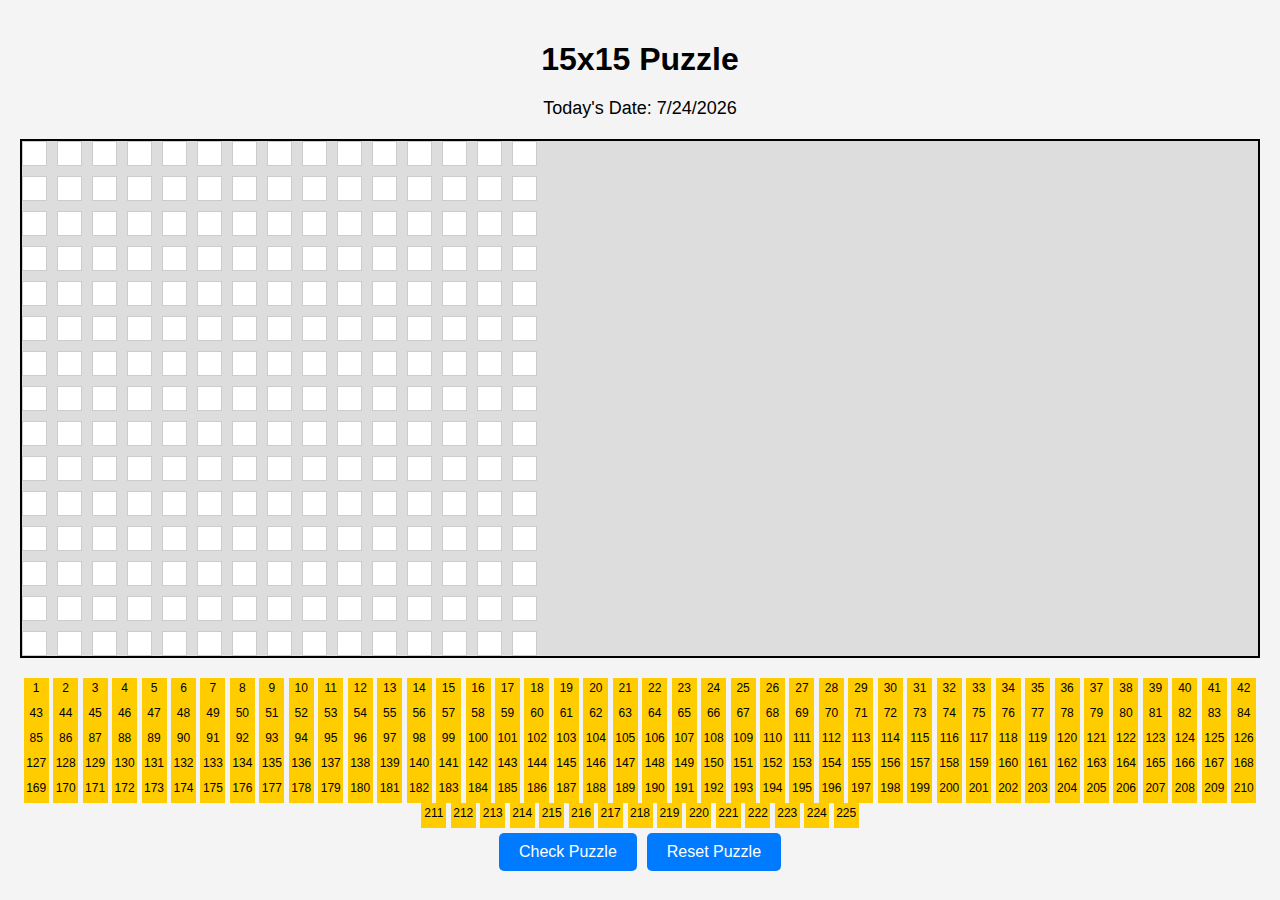
<file: index.html>
<!DOCTYPE html>
<html lang="en">
<head>
  <meta charset="UTF-8">
  <meta name="viewport" content="width=device-width, initial-scale=1.0">
  <title>15x15 Puzzle</title>
  <link rel="stylesheet" href="styles.css">
</head>
<body>
  <div id="content">
    <h1>15x15 Puzzle</h1>
    <div id="current-date"></div>
    <div id="puzzle-grid"></div>
    <div id="puzzle-pieces">
      <div class="piece" draggable="true" data-piece="1">1</div>
          <div class="piece" draggable="true" data-piece="2">2</div>
          <div class="piece" draggable="true" data-piece="3">3</div>
          <div class="piece" draggable="true" data-piece="4">4</div>
          <div class="piece" draggable="true" data-piece="5">5</div>
          <div class="piece" draggable="true" data-piece="6">6</div>
          <div class="piece" draggable="true" data-piece="7">7</div>
          <div class="piece" draggable="true" data-piece="8">8</div>
          <div class="piece" draggable="true" data-piece="9">9</div>
          <div class="piece" draggable="true" data-piece="10">10</div>
          <div class="piece" draggable="true" data-piece="11">11</div>
          <div class="piece" draggable="true" data-piece="12">12</div>
          <div class="piece" draggable="true" data-piece="13">13</div>
          <div class="piece" draggable="true" data-piece="14">14</div>
          <div class="piece" draggable="true" data-piece="15">15</div>
          <div class="piece" draggable="true" data-piece="16">16</div>
          <div class="piece" draggable="true" data-piece="17">17</div>
          <div class="piece" draggable="true" data-piece="18">18</div>
          <div class="piece" draggable="true" data-piece="19">19</div>
          <div class="piece" draggable="true" data-piece="20">20</div>
          <div class="piece" draggable="true" data-piece="21">21</div>
          <div class="piece" draggable="true" data-piece="22">22</div>
          <div class="piece" draggable="true" data-piece="23">23</div>
          <div class="piece" draggable="true" data-piece="24">24</div>
          <div class="piece" draggable="true" data-piece="25">25</div>
          <div class="piece" draggable="true" data-piece="26">26</div>
          <div class="piece" draggable="true" data-piece="27">27</div>
          <div class="piece" draggable="true" data-piece="28">28</div>
          <div class="piece" draggable="true" data-piece="29">29</div>
          <div class="piece" draggable="true" data-piece="30">30</div>
          <div class="piece" draggable="true" data-piece="31">31</div>
          <div class="piece" draggable="true" data-piece="32">32</div>
          <div class="piece" draggable="true" data-piece="33">33</div>
          <div class="piece" draggable="true" data-piece="34">34</div>
          <div class="piece" draggable="true" data-piece="35">35</div>
          <div class="piece" draggable="true" data-piece="36">36</div>
          <div class="piece" draggable="true" data-piece="37">37</div>
          <div class="piece" draggable="true" data-piece="38">38</div>
          <div class="piece" draggable="true" data-piece="39">39</div>
          <div class="piece" draggable="true" data-piece="40">40</div>
          <div class="piece" draggable="true" data-piece="41">41</div>
          <div class="piece" draggable="true" data-piece="42">42</div>
          <div class="piece" draggable="true" data-piece="43">43</div>
          <div class="piece" draggable="true" data-piece="44">44</div>
          <div class="piece" draggable="true" data-piece="45">45</div>
          <div class="piece" draggable="true" data-piece="46">46</div>
          <div class="piece" draggable="true" data-piece="47">47</div>
          <div class="piece" draggable="true" data-piece="48">48</div>
          <div class="piece" draggable="true" data-piece="49">49</div>
          <div class="piece" draggable="true" data-piece="50">50</div>
          <div class="piece" draggable="true" data-piece="51">51</div>
          <div class="piece" draggable="true" data-piece="52">52</div>
          <div class="piece" draggable="true" data-piece="53">53</div>
          <div class="piece" draggable="true" data-piece="54">54</div>
          <div class="piece" draggable="true" data-piece="55">55</div>
          <div class="piece" draggable="true" data-piece="56">56</div>
          <div class="piece" draggable="true" data-piece="57">57</div>
          <div class="piece" draggable="true" data-piece="58">58</div>
          <div class="piece" draggable="true" data-piece="59">59</div>
          <div class="piece" draggable="true" data-piece="60">60</div>
          <div class="piece" draggable="true" data-piece="61">61</div>
          <div class="piece" draggable="true" data-piece="62">62</div>
          <div class="piece" draggable="true" data-piece="63">63</div>
          <div class="piece" draggable="true" data-piece="64">64</div>
          <div class="piece" draggable="true" data-piece="65">65</div>
          <div class="piece" draggable="true" data-piece="66">66</div>
          <div class="piece" draggable="true" data-piece="67">67</div>
          <div class="piece" draggable="true" data-piece="68">68</div>
          <div class="piece" draggable="true" data-piece="69">69</div>
          <div class="piece" draggable="true" data-piece="70">70</div>
          <div class="piece" draggable="true" data-piece="71">71</div>
          <div class="piece" draggable="true" data-piece="72">72</div>
          <div class="piece" draggable="true" data-piece="73">73</div>
          <div class="piece" draggable="true" data-piece="74">74</div>
          <div class="piece" draggable="true" data-piece="75">75</div>
          <div class="piece" draggable="true" data-piece="76">76</div>
          <div class="piece" draggable="true" data-piece="77">77</div>
          <div class="piece" draggable="true" data-piece="78">78</div>
          <div class="piece" draggable="true" data-piece="79">79</div>
          <div class="piece" draggable="true" data-piece="80">80</div>
          <div class="piece" draggable="true" data-piece="81">81</div>
          <div class="piece" draggable="true" data-piece="82">82</div>
          <div class="piece" draggable="true" data-piece="83">83</div>
          <div class="piece" draggable="true" data-piece="84">84</div>
          <div class="piece" draggable="true" data-piece="85">85</div>
          <div class="piece" draggable="true" data-piece="86">86</div>
          <div class="piece" draggable="true" data-piece="87">87</div>
          <div class="piece" draggable="true" data-piece="88">88</div>
          <div class="piece" draggable="true" data-piece="89">89</div>
          <div class="piece" draggable="true" data-piece="90">90</div>
          <div class="piece" draggable="true" data-piece="91">91</div>
          <div class="piece" draggable="true" data-piece="92">92</div>
          <div class="piece" draggable="true" data-piece="93">93</div>
          <div class="piece" draggable="true" data-piece="94">94</div>
          <div class="piece" draggable="true" data-piece="95">95</div>
          <div class="piece" draggable="true" data-piece="96">96</div>
          <div class="piece" draggable="true" data-piece="97">97</div>
          <div class="piece" draggable="true" data-piece="98">98</div>
          <div class="piece" draggable="true" data-piece="99">99</div>
          <div class="piece" draggable="true" data-piece="100">100</div>
          <div class="piece" draggable="true" data-piece="101">101</div>
          <div class="piece" draggable="true" data-piece="102">102</div>
          <div class="piece" draggable="true" data-piece="103">103</div>
          <div class="piece" draggable="true" data-piece="104">104</div>
          <div class="piece" draggable="true" data-piece="105">105</div>
          <div class="piece" draggable="true" data-piece="106">106</div>
          <div class="piece" draggable="true" data-piece="107">107</div>
          <div class="piece" draggable="true" data-piece="108">108</div>
          <div class="piece" draggable="true" data-piece="109">109</div>
          <div class="piece" draggable="true" data-piece="110">110</div>
          <div class="piece" draggable="true" data-piece="111">111</div>
          <div class="piece" draggable="true" data-piece="112">112</div>
          <div class="piece" draggable="true" data-piece="113">113</div>
          <div class="piece" draggable="true" data-piece="114">114</div>
          <div class="piece" draggable="true" data-piece="115">115</div>
          <div class="piece" draggable="true" data-piece="116">116</div>
          <div class="piece" draggable="true" data-piece="117">117</div>
          <div class="piece" draggable="true" data-piece="118">118</div>
          <div class="piece" draggable="true" data-piece="119">119</div>
          <div class="piece" draggable="true" data-piece="120">120</div>
          <div class="piece" draggable="true" data-piece="121">121</div>
          <div class="piece" draggable="true" data-piece="122">122</div>
          <div class="piece" draggable="true" data-piece="123">123</div>
          <div class="piece" draggable="true" data-piece="124">124</div>
          <div class="piece" draggable="true" data-piece="125">125</div>
          <div class="piece" draggable="true" data-piece="126">126</div>
          <div class="piece" draggable="true" data-piece="127">127</div>
          <div class="piece" draggable="true" data-piece="128">128</div>
          <div class="piece" draggable="true" data-piece="129">129</div>
          <div class="piece" draggable="true" data-piece="130">130</div>
          <div class="piece" draggable="true" data-piece="131">131</div>
          <div class="piece" draggable="true" data-piece="132">132</div>
          <div class="piece" draggable="true" data-piece="133">133</div>
          <div class="piece" draggable="true" data-piece="134">134</div>
          <div class="piece" draggable="true" data-piece="135">135</div>
          <div class="piece" draggable="true" data-piece="136">136</div>
          <div class="piece" draggable="true" data-piece="137">137</div>
          <div class="piece" draggable="true" data-piece="138">138</div>
          <div class="piece" draggable="true" data-piece="139">139</div>
          <div class="piece" draggable="true" data-piece="140">140</div>
          <div class="piece" draggable="true" data-piece="141">141</div>
          <div class="piece" draggable="true" data-piece="142">142</div>
          <div class="piece" draggable="true" data-piece="143">143</div>
          <div class="piece" draggable="true" data-piece="144">144</div>
          <div class="piece" draggable="true" data-piece="145">145</div>
          <div class="piece" draggable="true" data-piece="146">146</div>
          <div class="piece" draggable="true" data-piece="147">147</div>
          <div class="piece" draggable="true" data-piece="148">148</div>
          <div class="piece" draggable="true" data-piece="149">149</div>
          <div class="piece" draggable="true" data-piece="150">150</div>
          <div class="piece" draggable="true" data-piece="151">151</div>
          <div class="piece" draggable="true" data-piece="152">152</div>
          <div class="piece" draggable="true" data-piece="153">153</div>
          <div class="piece" draggable="true" data-piece="154">154</div>
          <div class="piece" draggable="true" data-piece="155">155</div>
          <div class="piece" draggable="true" data-piece="156">156</div>
          <div class="piece" draggable="true" data-piece="157">157</div>
          <div class="piece" draggable="true" data-piece="158">158</div>
          <div class="piece" draggable="true" data-piece="159">159</div>
          <div class="piece" draggable="true" data-piece="160">160</div>
          <div class="piece" draggable="true" data-piece="161">161</div>
          <div class="piece" draggable="true" data-piece="162">162</div>
          <div class="piece" draggable="true" data-piece="163">163</div>
          <div class="piece" draggable="true" data-piece="164">164</div>
          <div class="piece" draggable="true" data-piece="165">165</div>
          <div class="piece" draggable="true" data-piece="166">166</div>
          <div class="piece" draggable="true" data-piece="167">167</div>
          <div class="piece" draggable="true" data-piece="168">168</div>
          <div class="piece" draggable="true" data-piece="169">169</div>
          <div class="piece" draggable="true" data-piece="170">170</div>
          <div class="piece" draggable="true" data-piece="171">171</div>
          <div class="piece" draggable="true" data-piece="172">172</div>
          <div class="piece" draggable="true" data-piece="173">173</div>
          <div class="piece" draggable="true" data-piece="174">174</div>
          <div class="piece" draggable="true" data-piece="175">175</div>
          <div class="piece" draggable="true" data-piece="176">176</div>
          <div class="piece" draggable="true" data-piece="177">177</div>
          <div class="piece" draggable="true" data-piece="178">178</div>
          <div class="piece" draggable="true" data-piece="179">179</div>
          <div class="piece" draggable="true" data-piece="180">180</div>
          <div class="piece" draggable="true" data-piece="181">181</div>
          <div class="piece" draggable="true" data-piece="182">182</div>
          <div class="piece" draggable="true" data-piece="183">183</div>
          <div class="piece" draggable="true" data-piece="184">184</div>
          <div class="piece" draggable="true" data-piece="185">185</div>
          <div class="piece" draggable="true" data-piece="186">186</div>
          <div class="piece" draggable="true" data-piece="187">187</div>
          <div class="piece" draggable="true" data-piece="188">188</div>
          <div class="piece" draggable="true" data-piece="189">189</div>
          <div class="piece" draggable="true" data-piece="190">190</div>
          <div class="piece" draggable="true" data-piece="191">191</div>
          <div class="piece" draggable="true" data-piece="192">192</div>
          <div class="piece" draggable="true" data-piece="193">193</div>
          <div class="piece" draggable="true" data-piece="194">194</div>
          <div class="piece" draggable="true" data-piece="195">195</div>
          <div class="piece" draggable="true" data-piece="196">196</div>
          <div class="piece" draggable="true" data-piece="197">197</div>
          <div class="piece" draggable="true" data-piece="198">198</div>
          <div class="piece" draggable="true" data-piece="199">199</div>
          <div class="piece" draggable="true" data-piece="200">200</div>
          <div class="piece" draggable="true" data-piece="201">201</div>
          <div class="piece" draggable="true" data-piece="202">202</div>
          <div class="piece" draggable="true" data-piece="203">203</div>
          <div class="piece" draggable="true" data-piece="204">204</div>
          <div class="piece" draggable="true" data-piece="205">205</div>
          <div class="piece" draggable="true" data-piece="206">206</div>
          <div class="piece" draggable="true" data-piece="207">207</div>
          <div class="piece" draggable="true" data-piece="208">208</div>
          <div class="piece" draggable="true" data-piece="209">209</div>
          <div class="piece" draggable="true" data-piece="210">210</div>
          <div class="piece" draggable="true" data-piece="211">211</div>
          <div class="piece" draggable="true" data-piece="212">212</div>
          <div class="piece" draggable="true" data-piece="213">213</div>
          <div class="piece" draggable="true" data-piece="214">214</div>
          <div class="piece" draggable="true" data-piece="215">215</div>
          <div class="piece" draggable="true" data-piece="216">216</div>
          <div class="piece" draggable="true" data-piece="217">217</div>
          <div class="piece" draggable="true" data-piece="218">218</div>
          <div class="piece" draggable="true" data-piece="219">219</div>
          <div class="piece" draggable="true" data-piece="220">220</div>
          <div class="piece" draggable="true" data-piece="221">221</div>
          <div class="piece" draggable="true" data-piece="222">222</div>
          <div class="piece" draggable="true" data-piece="223">223</div>
          <div class="piece" draggable="true" data-piece="224">224</div>
          <div class="piece" draggable="true" data-piece="225">225</div>
    </div>
  </div>

  <!-- Custom Modal for Solved Puzzle -->
  <div id="solved-modal" class="modal">
    <div class="modal-content">
      <span class="close">&times;</span>
      <h2>Puzzle Solved! 🎉</h2>
      <img src="success-image.png" alt="Success Image" width="200">
      <p>Congratulations! You solved the puzzle.</p>
    </div>
  </div>

  <script src="script.js"></script>
</body>
</html>
</file>
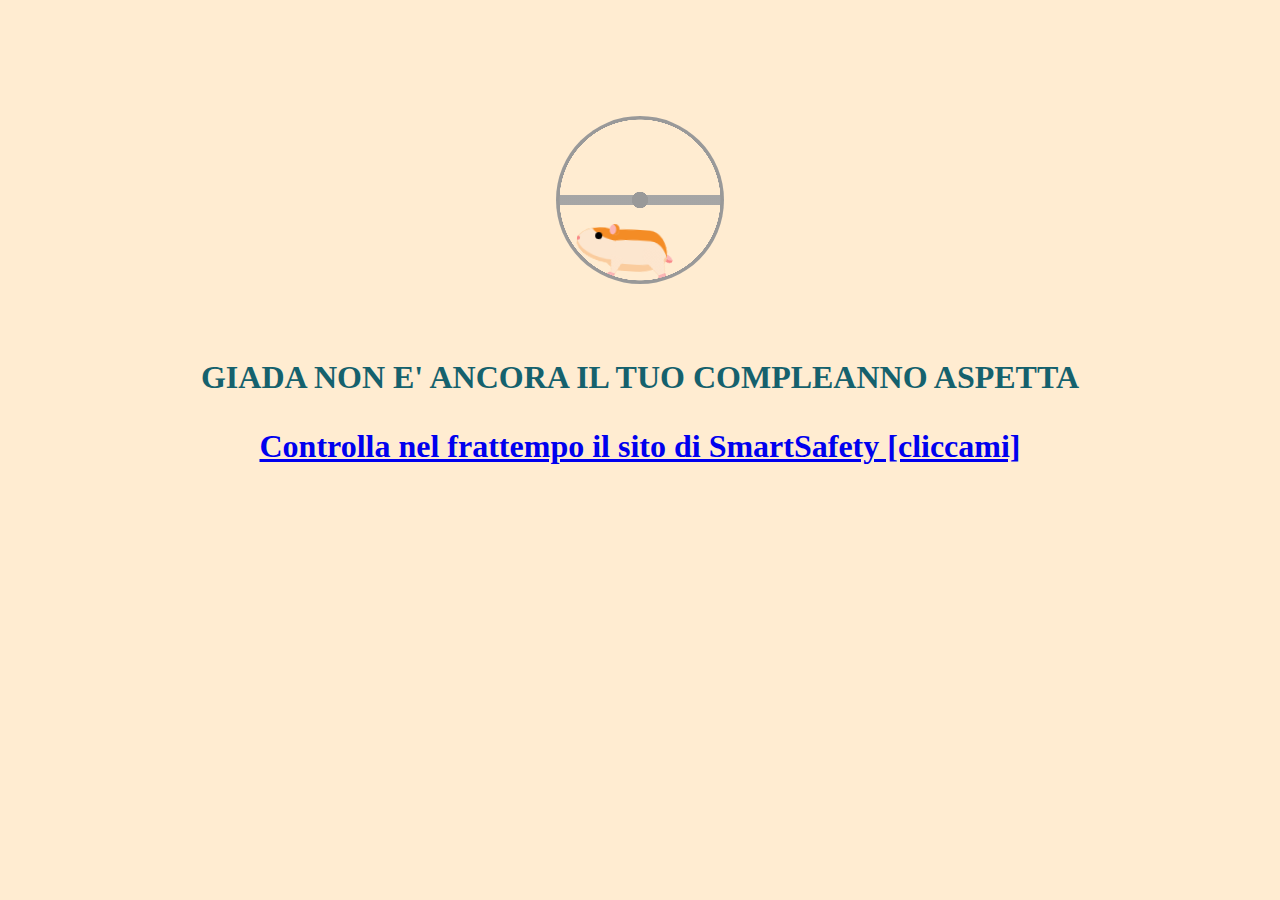
<file: before-date.html>
<body>
  <!-- From Uiverse.io by Nawsome -->
  <br>
  <br>
  <br>
  <br>
  <br>
  <br>
  <div aria-label="Orange and tan hamster running in a metal wheel" role="img" class="wheel-and-hamster" style="margin-left: auto;margin-right: auto;">
    <div class="wheel"></div>
    <div class="hamster">
      <div class="hamster__body">
        <div class="hamster__head">
          <div class="hamster__ear"></div>
          <div class="hamster__eye"></div>
          <div class="hamster__nose"></div>
        </div>
        <div class="hamster__limb hamster__limb--fr"></div>
        <div class="hamster__limb hamster__limb--fl"></div>
        <div class="hamster__limb hamster__limb--br"></div>
        <div class="hamster__limb hamster__limb--bl"></div>
        <div class="hamster__tail"></div>
      </div>
    </div>
    <div class="spoke"></div>
  </div>
  <br>
  <br>
  <br>
    <h1 style="text-align: center;color: #15616d;">GIADA NON E' ANCORA IL TUO COMPLEANNO ASPETTA <br> <p><a href="https://smartsafety-caesarvibes.github.io/home/">Controlla nel frattempo il sito di SmartSafety [cliccami] </a></p></h1>
  <style>
    body {
      background-color: #FFECD1;
    }
    /* From Uiverse.io by Nawsome */
    .wheel-and-hamster {
      --dur: 1s;
      position: relative;
      width: 12em;
      height: 12em;
      font-size: 14px;
    }

    .wheel,
    .hamster,
    .hamster div,
    .spoke {
      position: absolute;
    }

    .wheel,
    .spoke {
      border-radius: 50%;
      top: 0;
      left: 0;
      width: 100%;
      height: 100%;
    }

    .wheel {
      background: radial-gradient(100% 100% at center, hsla(0, 0%, 60%, 0) 47.8%, hsl(0, 0%, 60%) 48%);
      z-index: 2;
    }

    .hamster {
      animation: hamster var(--dur) ease-in-out infinite;
      top: 50%;
      left: calc(50% - 3.5em);
      width: 7em;
      height: 3.75em;
      transform: rotate(4deg) translate(-0.8em, 1.85em);
      transform-origin: 50% 0;
      z-index: 1;
    }

    .hamster__head {
      animation: hamsterHead var(--dur) ease-in-out infinite;
      background: hsl(30, 90%, 55%);
      border-radius: 70% 30% 0 100% / 40% 25% 25% 60%;
      box-shadow: 0 -0.25em 0 hsl(30, 90%, 80%) inset,
        0.75em -1.55em 0 hsl(30, 90%, 90%) inset;
      top: 0;
      left: -2em;
      width: 2.75em;
      height: 2.5em;
      transform-origin: 100% 50%;
    }

    .hamster__ear {
      animation: hamsterEar var(--dur) ease-in-out infinite;
      background: hsl(0, 90%, 85%);
      border-radius: 50%;
      box-shadow: -0.25em 0 hsl(30, 90%, 55%) inset;
      top: -0.25em;
      right: -0.25em;
      width: 0.75em;
      height: 0.75em;
      transform-origin: 50% 75%;
    }

    .hamster__eye {
      animation: hamsterEye var(--dur) linear infinite;
      background-color: hsl(0, 0%, 0%);
      border-radius: 50%;
      top: 0.375em;
      left: 1.25em;
      width: 0.5em;
      height: 0.5em;
    }

    .hamster__nose {
      background: hsl(0, 90%, 75%);
      border-radius: 35% 65% 85% 15% / 70% 50% 50% 30%;
      top: 0.75em;
      left: 0;
      width: 0.2em;
      height: 0.25em;
    }

    .hamster__body {
      animation: hamsterBody var(--dur) ease-in-out infinite;
      background: hsl(30, 90%, 90%);
      border-radius: 50% 30% 50% 30% / 15% 60% 40% 40%;
      box-shadow: 0.1em 0.75em 0 hsl(30, 90%, 55%) inset,
        0.15em -0.5em 0 hsl(30, 90%, 80%) inset;
      top: 0.25em;
      left: 2em;
      width: 4.5em;
      height: 3em;
      transform-origin: 17% 50%;
      transform-style: preserve-3d;
    }

    .hamster__limb--fr,
    .hamster__limb--fl {
      clip-path: polygon(0 0, 100% 0, 70% 80%, 60% 100%, 0% 100%, 40% 80%);
      top: 2em;
      left: 0.5em;
      width: 1em;
      height: 1.5em;
      transform-origin: 50% 0;
    }

    .hamster__limb--fr {
      animation: hamsterFRLimb var(--dur) linear infinite;
      background: linear-gradient(hsl(30, 90%, 80%) 80%, hsl(0, 90%, 75%) 80%);
      transform: rotate(15deg) translateZ(-1px);
    }

    .hamster__limb--fl {
      animation: hamsterFLLimb var(--dur) linear infinite;
      background: linear-gradient(hsl(30, 90%, 90%) 80%, hsl(0, 90%, 85%) 80%);
      transform: rotate(15deg);
    }

    .hamster__limb--br,
    .hamster__limb--bl {
      border-radius: 0.75em 0.75em 0 0;
      clip-path: polygon(0 0, 100% 0, 100% 30%, 70% 90%, 70% 100%, 30% 100%, 40% 90%, 0% 30%);
      top: 1em;
      left: 2.8em;
      width: 1.5em;
      height: 2.5em;
      transform-origin: 50% 30%;
    }

    .hamster__limb--br {
      animation: hamsterBRLimb var(--dur) linear infinite;
      background: linear-gradient(hsl(30, 90%, 80%) 90%, hsl(0, 90%, 75%) 90%);
      transform: rotate(-25deg) translateZ(-1px);
    }

    .hamster__limb--bl {
      animation: hamsterBLLimb var(--dur) linear infinite;
      background: linear-gradient(hsl(30, 90%, 90%) 90%, hsl(0, 90%, 85%) 90%);
      transform: rotate(-25deg);
    }

    .hamster__tail {
      animation: hamsterTail var(--dur) linear infinite;
      background: hsl(0, 90%, 85%);
      border-radius: 0.25em 50% 50% 0.25em;
      box-shadow: 0 -0.2em 0 hsl(0, 90%, 75%) inset;
      top: 1.5em;
      right: -0.5em;
      width: 1em;
      height: 0.5em;
      transform: rotate(30deg) translateZ(-1px);
      transform-origin: 0.25em 0.25em;
    }

    .spoke {
      animation: spoke var(--dur) linear infinite;
      background: radial-gradient(100% 100% at center, hsl(0, 0%, 60%) 4.8%, hsla(0, 0%, 60%, 0) 5%),
        linear-gradient(hsla(0, 0%, 55%, 0) 46.9%, hsl(0, 0%, 65%) 47% 52.9%, hsla(0, 0%, 65%, 0) 53%) 50% 50% / 99% 99% no-repeat;
    }

    /* Animations */
    @keyframes hamster {

      from,
      to {
        transform: rotate(4deg) translate(-0.8em, 1.85em);
      }

      50% {
        transform: rotate(0) translate(-0.8em, 1.85em);
      }
    }

    @keyframes hamsterHead {

      from,
      25%,
      50%,
      75%,
      to {
        transform: rotate(0);
      }

      12.5%,
      37.5%,
      62.5%,
      87.5% {
        transform: rotate(8deg);
      }
    }

    @keyframes hamsterEye {

      from,
      90%,
      to {
        transform: scaleY(1);
      }

      95% {
        transform: scaleY(0);
      }
    }

    @keyframes hamsterEar {

      from,
      25%,
      50%,
      75%,
      to {
        transform: rotate(0);
      }

      12.5%,
      37.5%,
      62.5%,
      87.5% {
        transform: rotate(12deg);
      }
    }

    @keyframes hamsterBody {

      from,
      25%,
      50%,
      75%,
      to {
        transform: rotate(0);
      }

      12.5%,
      37.5%,
      62.5%,
      87.5% {
        transform: rotate(-2deg);
      }
    }

    @keyframes hamsterFRLimb {

      from,
      25%,
      50%,
      75%,
      to {
        transform: rotate(50deg) translateZ(-1px);
      }

      12.5%,
      37.5%,
      62.5%,
      87.5% {
        transform: rotate(-30deg) translateZ(-1px);
      }
    }

    @keyframes hamsterFLLimb {

      from,
      25%,
      50%,
      75%,
      to {
        transform: rotate(-30deg);
      }

      12.5%,
      37.5%,
      62.5%,
      87.5% {
        transform: rotate(50deg);
      }
    }

    @keyframes hamsterBRLimb {

      from,
      25%,
      50%,
      75%,
      to {
        transform: rotate(-60deg) translateZ(-1px);
      }

      12.5%,
      37.5%,
      62.5%,
      87.5% {
        transform: rotate(20deg) translateZ(-1px);
      }
    }

    @keyframes hamsterBLLimb {

      from,
      25%,
      50%,
      75%,
      to {
        transform: rotate(20deg);
      }

      12.5%,
      37.5%,
      62.5%,
      87.5% {
        transform: rotate(-60deg);
      }
    }

    @keyframes hamsterTail {

      from,
      25%,
      50%,
      75%,
      to {
        transform: rotate(30deg) translateZ(-1px);
      }

      12.5%,
      37.5%,
      62.5%,
      87.5% {
        transform: rotate(10deg) translateZ(-1px);
      }
    }

    @keyframes spoke {
      from {
        transform: rotate(0);
      }

      to {
        transform: rotate(-1turn);
      }
    }
  </style>
</body>
</file>
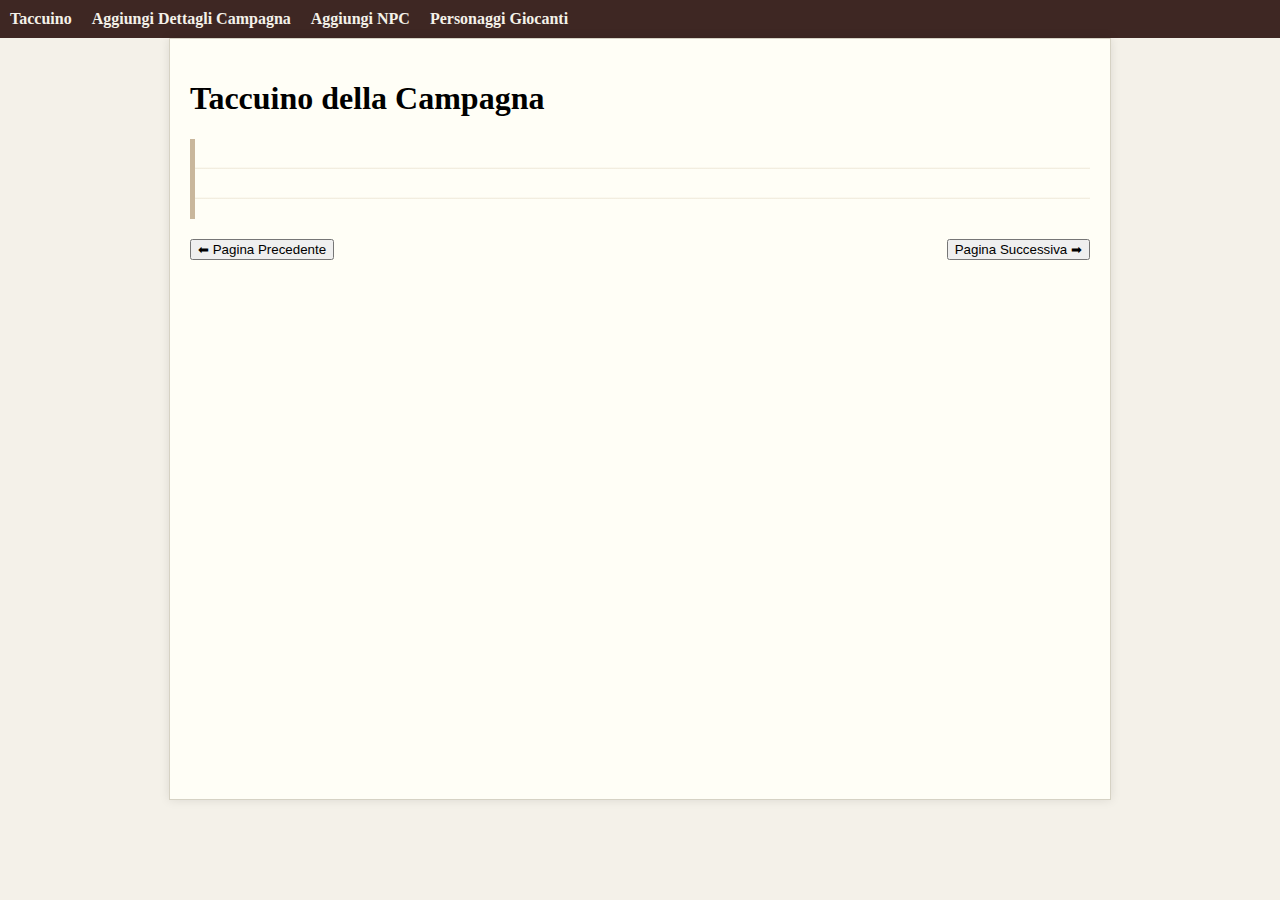
<file: fra.html>
<!DOCTYPE html>
<html lang="it">
<head>
<meta charset="UTF-8" />
<meta name="viewport" content="width=device-width, initial-scale=1.0" />
<title>Taccuino Campagna D&D</title>
<style>
    body {
        margin: 0;
        font-family: 'Georgia', serif;
        background: #f4f1e9;
    }
    nav {
        background: #3e2723;
        padding: 10px;
        display: flex;
        gap: 20px;
    }
    nav a {
        color: #f4f1e9;
        text-decoration: none;
        font-weight: bold;
    }
    .page {
        display: none;
        padding: 20px;
        max-width: 900px;
        margin: auto;
        background: #fffef6;
        border: 1px solid #d6d2c4;
        box-shadow: 0 0 10px rgba(0,0,0,0.1);
        min-height: 80vh;
    }
    .active {
        display: block;
    }
    .notebook {
        position: relative;
        padding: 40px;
        border-left: 5px solid #c9b79c;
        line-height: 1.7;
        background-image: repeating-linear-gradient(#fffef6, #fffef6 28px, #eee8d8 30px);
        font-size: 18px;
    }
    h1, h2, h3 {
        font-family: 'Georgia', serif;
    }
    .note-entry {
        border: 1px solid #bbb;
        padding: 10px;
        margin: 15px 0;
        background: #fff;
    }
    .note-date {
        font-size: 14px;
        color: #444;
        margin-bottom: 5px;
    }
    img.note-img {
        max-width: 200px;
        display: block;
        margin: 10px 0;
    }
    @media (max-width: 600px) {
        body { font-size: 16px; }
        .page { padding: 10px; }
        .notebook { padding: 20px; font-size: 16px; }
        img.note-img { max-width: 100%; }
    }
</style>
</head>
<body>

<nav>
    <a href="#" onclick="showPage('main')">Taccuino</a>
    <a href="#" onclick="showPage('addNote')">Aggiungi Dettagli Campagna</a>
    <a href="#" onclick="showPage('addNPC')">Aggiungi NPC</a>
    <a href="#" onclick="showPage('pcList')">Personaggi Giocanti</a>
</nav>

<!-- MAIN PAGE -->
<div id="main" class="page active">
    <h1>Taccuino della Campagna</h1>
    <div class="notebook" id="notesContainer"></div>
    <div style="margin-top:20px; display:flex; justify-content:space-between;">
        <button onclick="prevPage()">⬅ Pagina Precedente</button>
        <button onclick="nextPage()">Pagina Successiva ➡</button>
    </div>
</div>

<!-- ADD NOTE PAGE -->
<div id="addNote" class="page">
    <h2>Aggiungi Una Nuova Nota</h2>
    <label>Data:</label><br>
    <input type="date" id="noteDate"><br><br>

    <label>Testo della Nota:</label><br>
    <textarea id="noteText" rows="8" style="width:100%"></textarea><br><br>

    <label>Immagine (opzionale):</label><br>
    <input type="file" id="noteImage" accept="image/*"><br><br>

    <button onclick="addNote()">Aggiungi Nota</button>
</div>

<!-- ADD NPC PAGE -->
<div id="addNPC" class="page">
    <h2>Aggiungi NPC</h2>
    <label>Nome:</label><br>
    <input type="text" id="npcName"><br><br>
    <label>Descrizione:</label><br>
    <textarea id="npcDesc" rows="6" style="width:100%"></textarea><br><br>
    <button onclick="addNPC()">Aggiungi NPC</button>

    <h3>Lista NPC</h3>
    <div id="npcContainer"></div>
</div>

<!-- PC LIST PAGE -->
<div id="pcList" class="page">
    <h2>Personaggi Giocanti</h2>
    <label>Nome PG:</label><br>
    <input type="text" id="pcName"><br><br>
    <label>Classe / Info:</label><br>
    <textarea id="pcInfo" rows="6" style="width:100%"></textarea><br><br>
    <button onclick="addPC()">Aggiungi PG</button>

    <h3>Lista PG</h3>
    <div id="pcContainer"></div>
</div>

<script>
    function showPage(id) {
        document.querySelectorAll('.page').forEach(p => p.classList.remove('active'));
        document.getElementById(id).classList.add('active');
    }

    // --- NOTE LOGIC ---
    let currentPage = 0;
    const notesPerPage = 1;

    function renderPages() {
        const container = document.getElementById('notesContainer');
        const notes = Array.from(container.querySelectorAll('.note-entry'));
        notes.forEach((n, i) => n.style.display = (Math.floor(i / notesPerPage) === currentPage) ? 'block' : 'none');
    }

    function nextPage() { currentPage++; renderPages(); }
    function prevPage() { if (currentPage > 0) currentPage--; renderPages(); }

    function addNote() {
        const date = document.getElementById('noteDate').value;
        const text = document.getElementById('noteText').value;
        const imageFile = document.getElementById('noteImage').files[0];

        if (!text.trim()) return;

        const entry = document.createElement('div');
        entry.className = 'note-entry';

        if (date) {
            const d = document.createElement('div');
            d.className = 'note-date';
            d.innerText = date;
            entry.appendChild(d);
        }

        const t = document.createElement('div');
        t.innerText = text;
        entry.appendChild(t);

        if (imageFile) {
            const reader = new FileReader();
            reader.onload = e => {
                const img = document.createElement('img');
                img.src = e.target.result;
                img.className = 'note-img';
                entry.appendChild(img);
                renderPages();
            };
            reader.readAsDataURL(imageFile);
        }

        const del = document.createElement('button');
        del.innerText = 'Elimina Nota';
        del.onclick = () => { entry.remove(); renderPages(); };
        entry.appendChild(del);

        document.getElementById('notesContainer').appendChild(entry);

        document.getElementById('noteText').value = '';
        document.getElementById('noteDate').value = '';
        document.getElementById('noteImage').value = '';

        renderPages();
    }

    function addNPC() {
        const name = document.getElementById('npcName').value.trim();
        const desc = document.getElementById('npcDesc').value.trim();
        if (!name) return;

        const box = document.createElement('div');
        box.className = 'note-entry';
        box.innerHTML = `<h3>${name}</h3><p>${desc}</p>`;

        document.getElementById('npcContainer').appendChild(box);

        document.getElementById('npcName').value = '';
        document.getElementById('npcDesc').value = '';
    }

    function addPC() {
        const name = document.getElementById('pcName').value.trim();
        const info = document.getElementById('pcInfo').value.trim();
        if (!name) return;

        const box = document.createElement('div');
        box.className = 'note-entry';
        box.innerHTML = `<h3>${name}</h3><p>${info}</p>`;

        document.getElementById('pcContainer').appendChild(box);

        document.getElementById('pcName').value = '';
        document.getElementById('pcInfo').value = '';
    }

    document.addEventListener('DOMContentLoaded', () => renderPages());
</script>

</body>
</html>
</file>
<file: styles.css>
body {
  font-family: Arial, sans-serif;
  text-align: center;
  margin: 0;
  padding: 20px;
  background-color: #f4f4f4;
}

h1 {
  margin-bottom: 20px;
}

#current-date {
  font-size: 18px;
  margin-bottom: 20px;
}

#puzzle-grid {
  display: grid;
  grid-template-columns: repeat(15, 25px);
  /* 15 columns, each 20px wide */
  grid-template-rows: repeat(15, 25px);
  /* 15 rows, each 20px tall */
  gap: 10px;
  /* Space between cells */
  background-color: #ddd;
  border: 2px solid #000;
  margin: 0 auto;
  position: relative;
  /* For absolute positioning of pieces */
}

.grid-cell {
  background-color: #fff;
  border: 1px solid #ccc;
  position: relative; /* To allow pieces to be placed inside */
  /* Smaller font size for cell numbers */
  font-size: 0px;
  /* Smaller font size for cell numbers */
  display: flex;
  align-items: center;
  justify-content: center;
}

#puzzle-pieces {
  margin-top: 20px;
}

.piece {
  width: 25px;
  height: 25px;
  background-color: #ffcc00;
  cursor: grab;
  display: inline-block;
  text-align: center;
  line-height: 20px;
  font-size: 12px;
}

.piece:active {
  cursor: grabbing;
}

#controls {
  margin-top: 20px;
}

button {
  padding: 10px 20px;
  font-size: 16px;
  margin: 5px;
  cursor: pointer;
  background-color: #007bff;
  color: white;
  border: none;
  border-radius: 5px;
}

button:hover {
  background-color: #0056b3;
}

/* Modal Styles */
.modal {
  display: none;
  /* Hidden by default */
  position: fixed;
  z-index: 1;
  left: 0;
  top: 0;
  width: 100%;
  height: 100%;
  overflow: auto;
  background-color: rgba(0, 0, 0, 0.5);
  /* Semi-transparent background */
}

.modal-content {
  background-color: #fff;
  margin: 15% auto;
  padding: 20px;
  border: 1px solid #888;
  width: 80%;
  max-width: 400px;
  text-align: center;
  border-radius: 10px;
  box-shadow: 0 5px 15px rgba(0, 0, 0, 0.3);
}

.close {
  color: #aaa;
  float: right;
  font-size: 28px;
  font-weight: bold;
  cursor: pointer;
}

.close:hover {
  color: #000;
}

img {
  margin: 20px 0;
}
</file>
